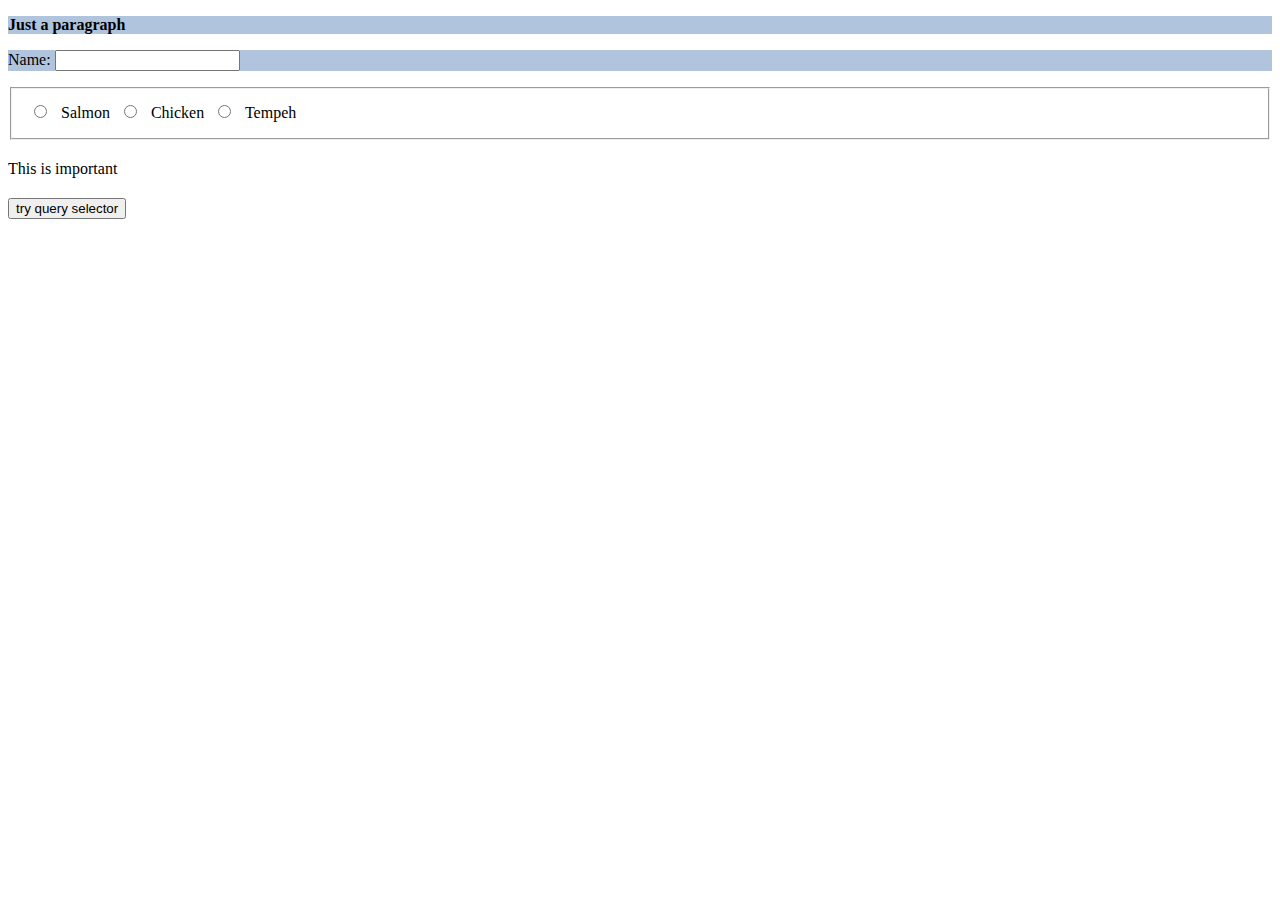
<file: week-01-intro-web-dev/class03_design_arrays-objects-querySelector/index.html>
<!DOCTYPE html>
<html lang="en">
<head>
    <meta charset="UTF-8">
    <meta name="viewport" content="width=device-width, initial-scale=1.0">
    <meta http-equiv="X-UA-Compatible" content="ie=edge">
    <title>Document</title>

    <link rel="stylesheet" href="styles.css">
</head>
<body>
    <p class="content">Just a paragraph</p>

    <form>
        <p>
            <label for="name">Name:</label>
            <input type="text" name="name" id="name">
        </p>
        <fieldset>
            <input name="meal" type="radio" id="salmon" value="salmon">
            <label for="salmon">Salmon</label>

            <input name="meal" type="radio" id="chicken" value="chicken">
            <label for="chicken">Chicken</label>
            
            <input name="meal" type="radio" id="tempeh" value="tempeh">
            <label for="Tempeh">Tempeh</label>
        </fieldset>
    </form>

    <div id="important">
        This is important
    </div>

    <!-- 
    <div id="important">
        Am I important too?
    </div> 
    -->

    <div>
        <button onclick="tryQuerySelector()">try query selector</button>
    </div>

    <script src="index.js"></script>
    <script src="other.js"></script>
</body>
</html>
</file>
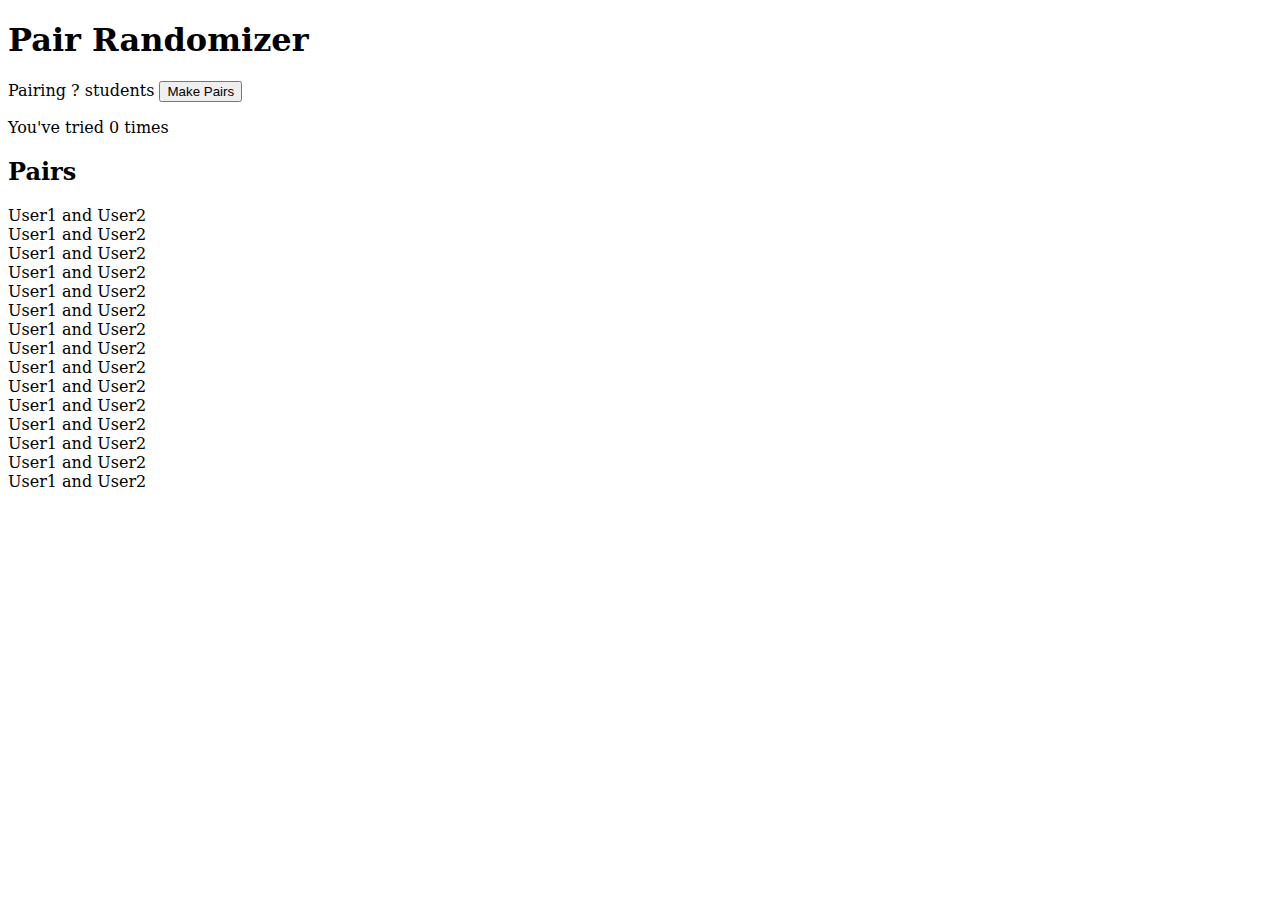
<file: week-01-intro-web-dev/class04_flexbox_dom/index.html>
<!DOCTYPE html>
<html lang="en">
<head>
    <meta charset="UTF-8">
    <meta name="viewport" content="width=device-width, initial-scale=1.0">
    <meta http-equiv="X-UA-Compatible" content="ie=edge">
    <title>Pair Randomizer</title>
    <link rel="stylesheet" href="styles.css">
</head>
<body>
    <h1>Pair Randomizer</h1>

    <section>
        <p>
            <!-- tell how many students -->
            Pairing <span>?</span> students
            
            <!-- button for making pairs -->
            <button>Make Pairs</button> 
        </p>

        <!-- show user how many time they have tried to make pairs -->
        <p>You've tried <span id="tries">0</span> times</p>
    </section>

    <section>
        <h2>Pairs</h2>
        <!-- display the made pairs -->
        <li class="pair" id="pair-0">User1 and User2</li>
        <li class="pair" id="pair-1">User1 and User2</li>
        <li class="pair" id="pair-2">User1 and User2</li>
        <li class="pair" id="pair-3">User1 and User2</li>
        <li class="pair" id="pair-4">User1 and User2</li>
        <li class="pair" id="pair-5">User1 and User2</li>
        <li class="pair" id="pair-6">User1 and User2</li>
        <li class="pair" id="pair-7">User1 and User2</li>
        <li class="pair" id="pair-8">User1 and User2</li>
        <li class="pair" id="pair-9">User1 and User2</li>
        <li class="pair" id="pair-10">User1 and User2</li>
        <li class="pair" id="pair-11">User1 and User2</li>
        <li class="pair" id="pair-12">User1 and User2</li>
        <li class="pair" id="pair-13">User1 and User2</li>
        <li class="pair" id="pair-14">User1 and User2</li>
    </section>

    <!-- scripts: order matters, based on dependencies! -->

</body>
</html>
</file>
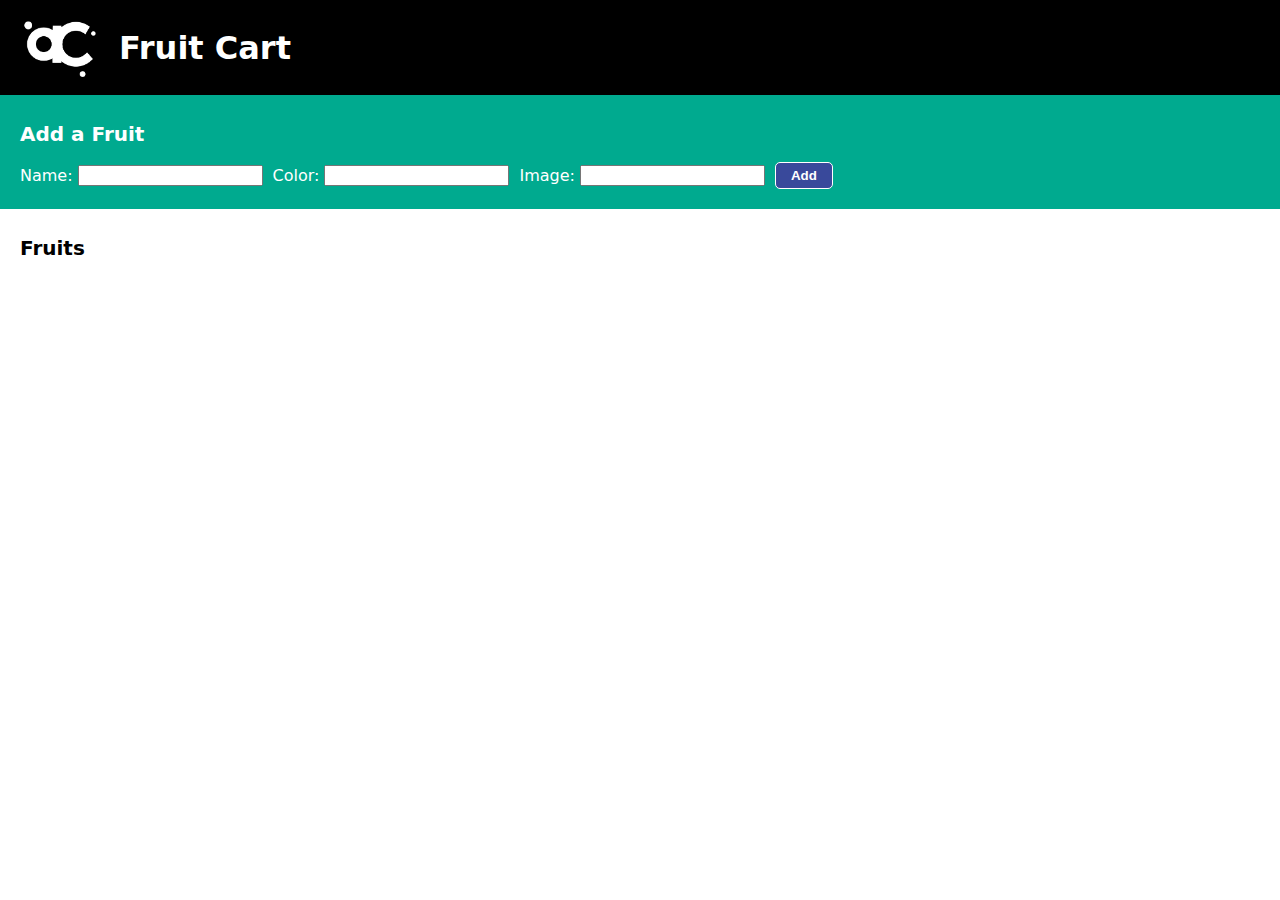
<file: week-02-templating-forms-apps/class06-templating-lists/index.html>
<!DOCTYPE html>
<html lang="en">
<head>
    <meta charset="UTF-8">
    <meta name="viewport" content="width=device-width, initial-scale=1.0">
    <meta http-equiv="X-UA-Compatible" content="ie=edge">
    <title>Fruit Cart</title>
    <link rel="stylesheet" href="css/styles.css">
    <link rel="stylesheet" href="css/add-fruit.css">
    <link rel="stylesheet" href="css/fruit-list.css">
</head>
<body>
    <header>
        <img class="logo" src="assets/logo.png">
        <h1>Fruit Cart</h1>
    </header>
    
    <main>    
        <section id="add-fruit">
            <h2>Add a Fruit</h2>
            <form id="add-form">
                <label>
                    Name:
                    <input required name="name">
                </label>
                <label>
                    Color:
                    <input required name="color">
                </label>
                <label>
                    Image:
                    <input name="image">
                </label>
                <label>
                    <button class="action">Add</button>
                </label>
            </form>
        </section>


        <section>
            <h2>Fruits</h2>
            <ul id="fruits"></ul>
        </section>

    </main>

    <script type="module" src="js/app.js"></script>
</body>
</html>
</file>
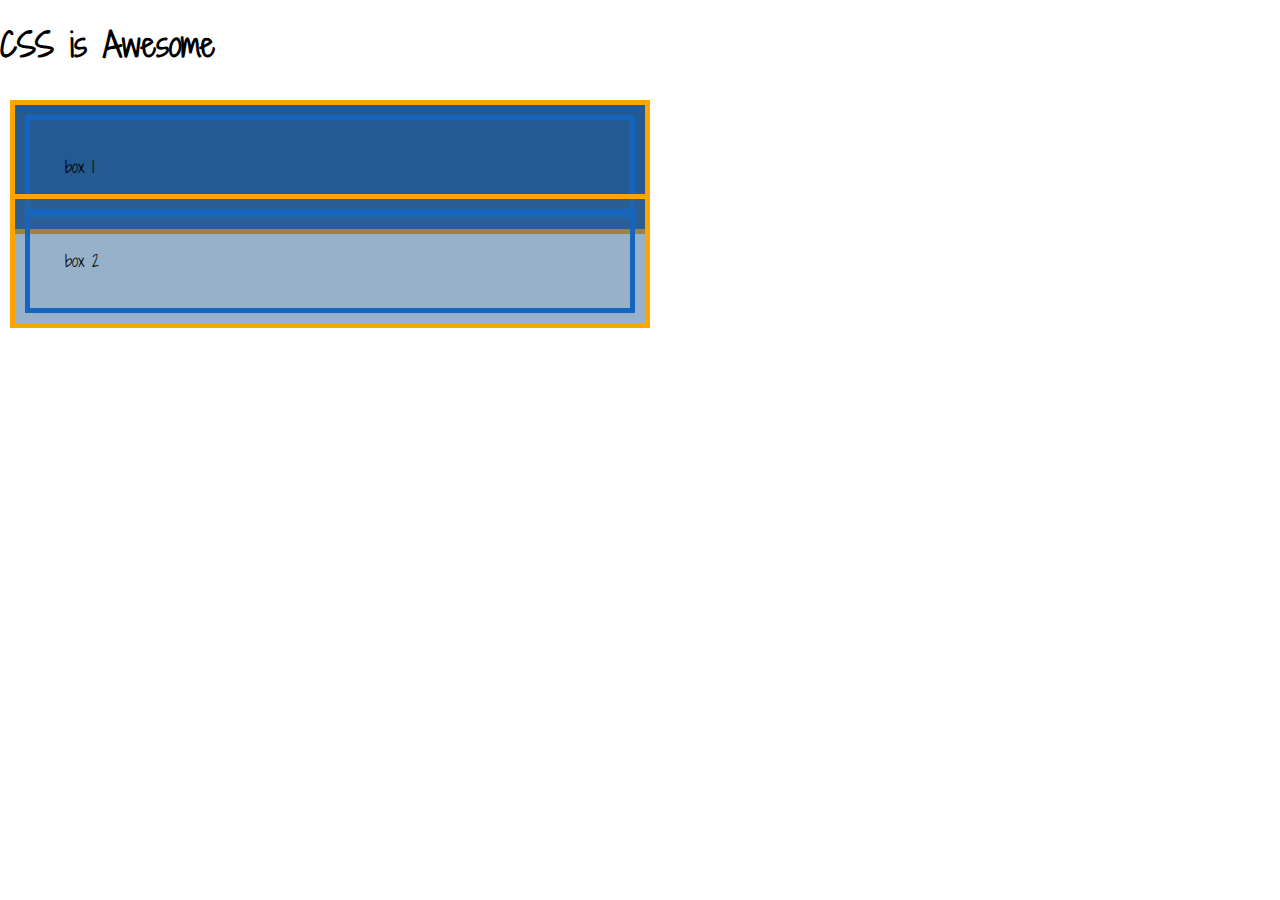
<file: week-01-intro-web-dev/class05_css-styling/demo1/index.html>
<!DOCTYPE html>
<html lang="en">
<head>
  <meta charset="UTF-8">
  <meta name="viewport" content="width=device-width, initial-scale=1.0">
  <meta http-equiv="X-UA-Compatible" content="ie=edge">

  <link href="https://fonts.googleapis.com/css?family=Shadows+Into+Light+Two" rel="stylesheet">
  <link rel="stylesheet" href="styles.css">

  <title>CSS Fun</title>
</head>
<body>
  <header>
    <hgroup>
      <h1>CSS is Awesome</h1>
    </hgroup>
  </header>

  <div class="box1">
    box 1
  </div>
  <div class="box2">
    box 2
  </div>
</body>
</html>
</file>
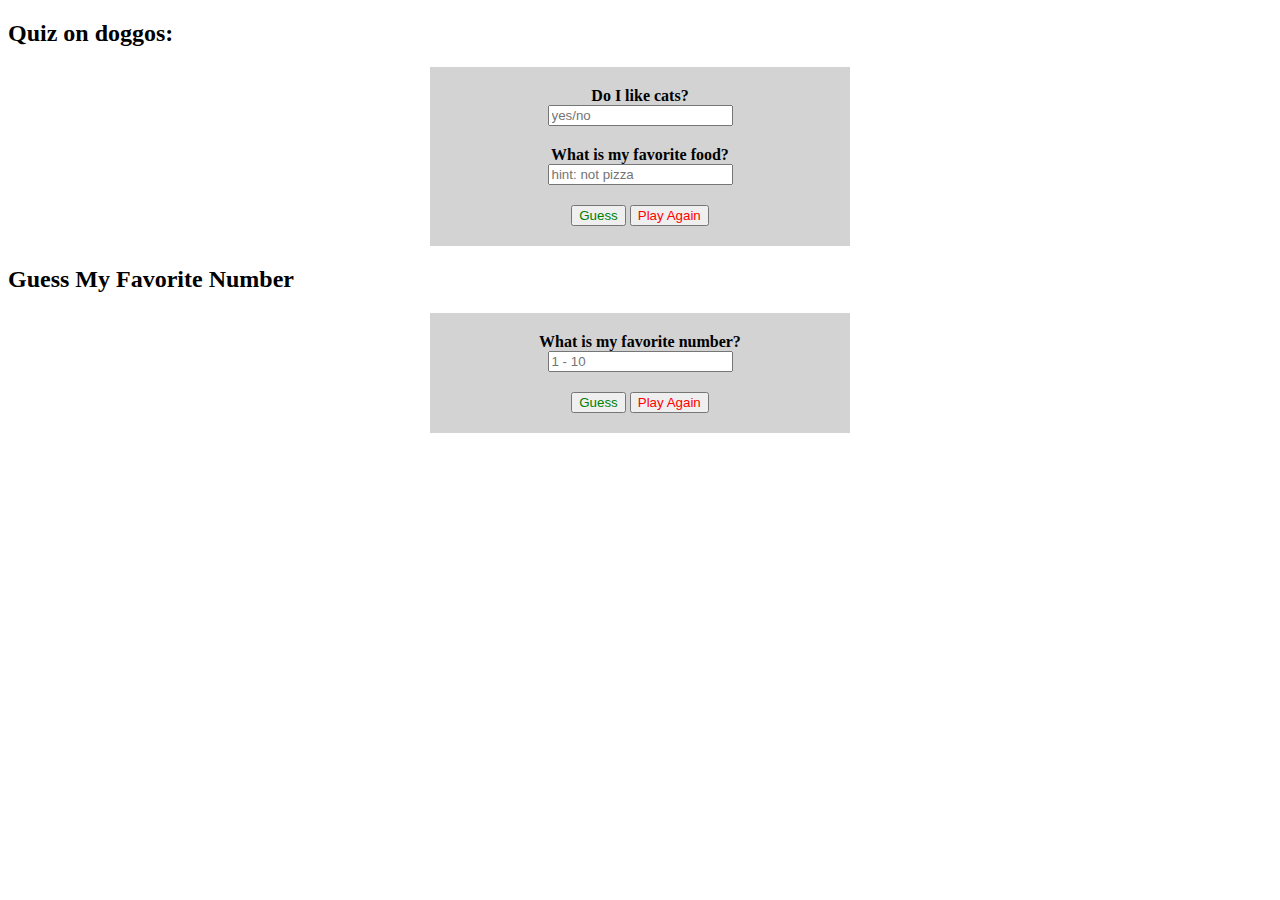
<file: week-01-intro-web-dev/class02_intro-forms/forms.html>
<!DOCTYPE html>
<html lang="en">
<head>
  <meta charset="UTF-8">
  <meta name="viewport" content="width=device-width, initial-scale=1.0">
  <meta http-equiv="X-UA-Compatible" content="ie=edge">
  <title>Forms</title>
  <link rel="stylesheet" href="styles.css">
</head>
<body>

  <section>
    <h2>Quiz on doggos:</h2>
    <form id="about-me-form" name="about-me-form"
      onsubmit="event.preventDefault(); checkAboutMe();"
      onreset="resetAboutMe()"
    >
      <div>
        <label for="cats">Do I like cats?</label>
        <input type="text" id="cats" name="cats" placeholder="yes/no" />
      </div>

      <div>
        <label for="food">What is my favorite food?</label>
        <input type="text" id="food" name="food" placeholder="hint: not pizza" />
      </div>

      <div>
        <button type="submit">Guess</button>
        <button type="reset">Play Again</button>
      </div>

    </form>

    <p id="about-me-response"></p>
  </section>

  <section>
    <h2>Guess My Favorite Number</h2>
    <form id="guess-number-form"
      onsubmit="event.preventDefault(); checkGuessNumber();"
      onreset="resetGuessNumber()"
    >
      <div>
        <label for="number">What is my favorite number?</label>
        <input type="text" id="number" name="number" placeholder="1 - 10" />
      </div>

      <div>
        <button type="submit" name="guess">Guess</button>
        <button type="reset" name="play-again">Play Again</button>
      </div>

    </form>

      <p id="guess-number-response"></p>
  </section>

  <script src="about-me.js"></script>
  <script src="guess-number.js"></script>
</body>
</html>
</file>
<file: week-01-intro-web-dev/class03_design_arrays-objects-querySelector/styles.css>
p {
    background-color: lightsteelblue;
}

.content {
    font-weight: bold;
}

.content:hover {
    background-color: red;
}

#important {
    margin: 20px 0;
}

input[name="meal"] {
    margin: 10px;
}

input[name="meal"]:checked {
    margin: 10px 10px 10px 0;
}

input[type="text"]:focus {
    background-color: #aaa;
}
</file>
<file: week-01-intro-web-dev/class04_flexbox_dom/styles.css>
body {
    font-family: Constantia, "Lucida Bright", Lucidabright, "Lucida Serif", Lucida, "DejaVu Serif", "Bitstream Vera Serif", "Liberation Serif", Georgia, serif;
}
</file>
<file: week-02-templating-forms-apps/class06-templating-lists/css/styles.css>
body {
    font-family: Corbel, "Lucida Grande", "Lucida Sans Unicode", "Lucida Sans", "DejaVu Sans", "Bitstream Vera Sans", "Liberation Sans", Verdana, "Verdana Ref", sans-serif;
    color: #000000;
    margin: 0;
}

* {
    box-sizing: border-box;
}


/* 
Alchemy Brand Colors:

#000000 black
#FFFFFF white
#39499B blue
#00AA8F teal
#EFEB3E yellow
#EB4D5C red
*/

.action {
    background: #39499B;
    color: white;
    border: 1px solid white;
}

.caution {
    background: #EFEB3E;
    color: black;
    border: 1px solid black;
}

.danger {
    background: #EB4D5C;
    color: white;
    border: 1px solid white;
}

header {
    background: black;
    color: white;
    display: flex;
    justify-content: flex-start;
    align-items: center;
}

.logo {
    height: 75px;
    margin-right: 15px;
} 

header, section {
    padding: 10px 20px;
}

h1 {
    margin: 0;
}
</file>
<file: week-02-templating-forms-apps/class06-templating-lists/css/add-fruit.css>
/* 
Alchemy Brand Colors:

#000000 black
#FFFFFF white
#39499B blue
#00AA8F teal
#EFEB3E yellow
#EB4D5C red
*/

#add-fruit {
    background: #00AA8F;
    color: white;
}

h2 {
    margin-right: 10px;
    font-size: 1.25em;
}

form {
    display: flex;
    align-items: center;
}

@media screen and (max-width: 600px) {
    form {
        flex-direction: column;
        align-items: initial;
    }

    label {
        justify-content: space-between;
        max-width: 200px;
    }
}

label {
    margin: 0 10px 10px 0;
    display: flex;
    align-items: center;
}

input {
    margin-left: 5px;
}

button {
    padding: 5px 15px;
    border-radius: 5px;
    font-weight: bold;
}
</file>
<file: week-02-templating-forms-apps/class06-templating-lists/css/fruit-list.css>
#fruits {
    padding: 0;
    margin: 0;
}


.fruit {
    display: inline-flex;
    width: 200px;
    height: 300px;
    flex-direction: column;
    justify-content: space-between;
    align-items: center;
    margin: 5px;
    border: 1px solid black;;
}

.fruit .name {
    margin: 0;
    padding: 10px 0;
    width: 100%;
    text-align: center;
}

.fruit img {
    width: 100%;
}

.fruit button {
    margin-bottom: 5px;
}
</file>
<file: week-01-intro-web-dev/class05_css-styling/demo1/styles.css>
* {
    box-sizing: border-box;
}

body {
    margin: 0;
    font-family: 'Shadows Into Light Two', cursive;
}
div {
    width: 50%;
    display: block;
    float: left;
    border: 5px orange solid;
    padding: 50px;
    outline: 5px solid #1565c0;
    outline-offset: -20px;
    margin: 10px;
}

.box1 {
    background: #245991;
}

.box2 {
    background: rgba(50, 100, 150, 0.5);
    margin-top: -50px;
    /* opacity: 0.5; */
}
</file>
<file: week-01-intro-web-dev/class02_intro-forms/styles.css>
label {
  font-weight: bold;
  display: block;
}

form div {
  padding: 10px 0;
}

form {
  max-width: 400px;
  margin: 0 auto;
  background: lightgray;
  padding: 10px;
  text-align: center;
}

form:hover {
  box-shadow: 10px 10px 10px rgba(0, 0, 0, 0.5);
}

button[type="submit"] {
  color:green;
}

button[type="reset"] {
  color: red;
}

.correct {
  background-color: lightgreen;
}

.incorrect {
  background-color: pink;
}

.hidden {
  display: none;
}
</file>
